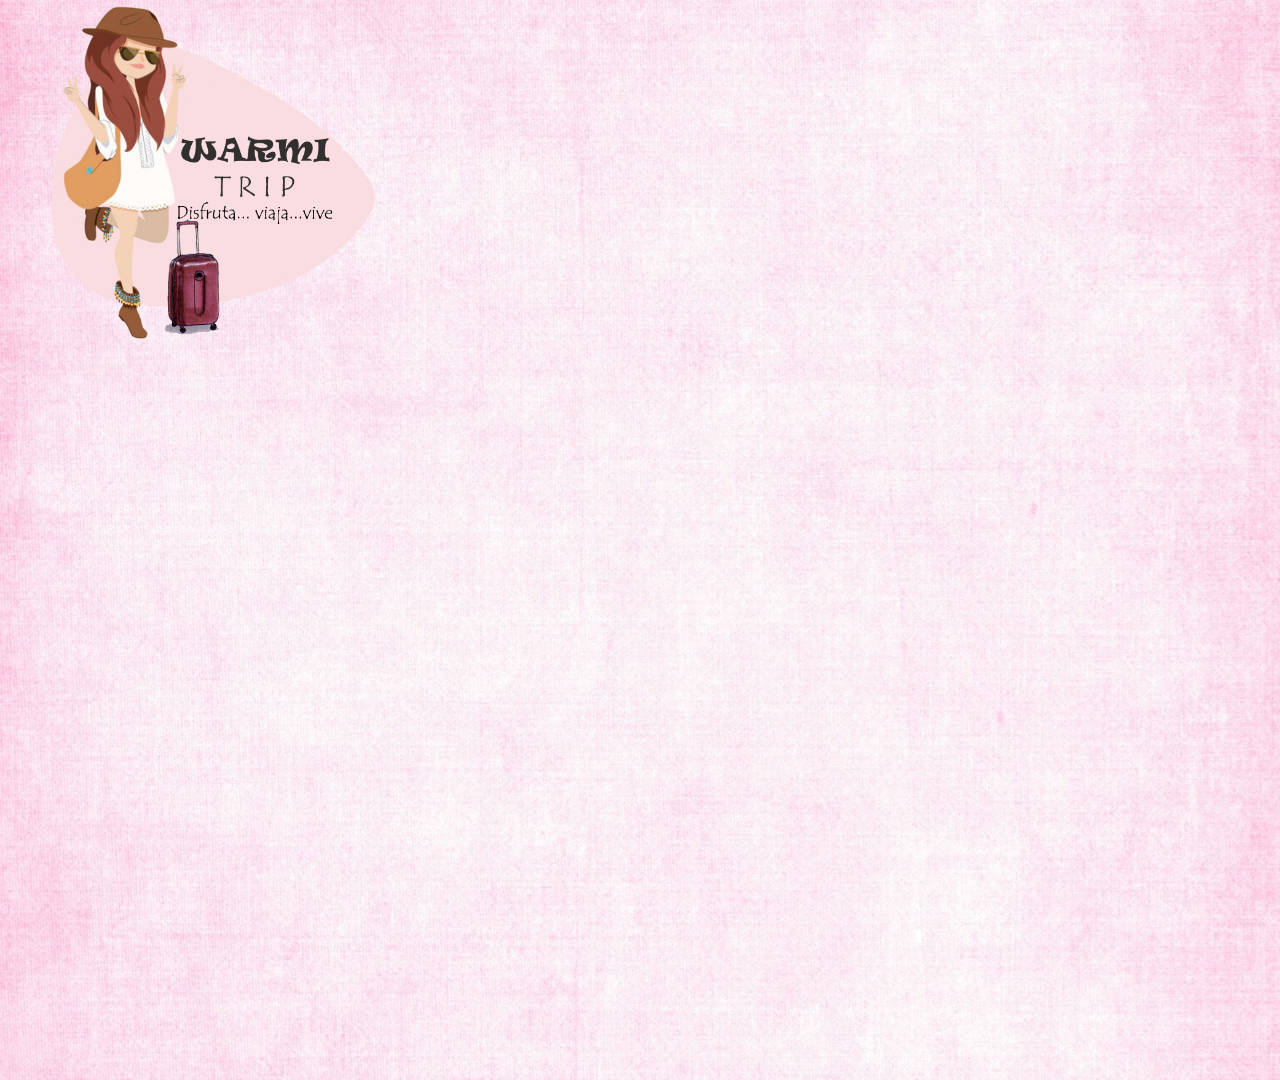
<file: index.html>
<!DOCTYPE html>
<html lang="en">
<head>
	<meta charset="UTF-8">
	<meta name="viewport" content="width=device-width, initial-scale=1.0">
	<meta http-equiv="X-UA-Compatible" content="ie=edge">
	<!-- Hojas de estilo de bootstrap -->
	<link rel="stylesheet" href="vendors/bootstrap/css/bootstrap.min.css">
	<!-- Hojas de estilo fuentes de google -->
  <link href="https://fonts.googleapis.com/css?family=Raleway" rel="stylesheet">
  <!-- Estilo para los iconos -->
  <link rel="shortcut icon" href="assets/icons/maleta.png" type="image/x-icon">
  <link href="https://fonts.googleapis.com/css?family=Raleway" rel="stylesheet">
  <!-- Hojas de estilo principal -->
	<link rel="stylesheet" href="css/splash.css">
	<title>Warmi-Trip</title>
</head class="background">
<!-- Logo principal-->
<body class="container-fluid main-fondo">
	<main>
		<div class="container-fluid">
			<div class="row ">
				<div class="col-xs-12 text-center flex">
					<img class="img-responsive logo" src="assets/img/logomujerchica.png" alt="">
				</div>
			</div>
		</div>
	</main>
	<script src="vendors/js/jquery-3.2.1.min.js"></script>
	<script src="js/splash.js"></script>
</body>

</html>
</file>
<file: css/splash.css>
*{
  padding: 0;
  margin: 0;
  box-sizing: border-box;
}
body {
  font-family: 'Raleway', sans-serif !important;
}
.main-fondo {
  height: 120vh;
  background-image: url(../assets/img/fondo2.jpg);
  background-repeat: no-repeat;
  background-size: cover;
  background-position: center;
}
.heigth {
    height: 100vh;
}
.container-flex-column {
  display: flex;
  flex-direction: column;
  justify-content: center;
  padding:0.5rem;
}
.logo {
  animation-duration: 5s;
  animation-name: slidein;
  width: 30%;
}
@keyframes slidein {
    from {   
      width: 10%;
      -webkit-transform: scale(1.3);
      transform: scale(3);  
      box-shadow: 0px 0px 15px 15px #ec731e;
      -webkit-box-shadow: 0px 0px 15px 15px #ec731e;
     }
    to {
      margin-left:30%;
      width: 40%;
      opacity: 2;
    }
}
/**************************************
MEDIA QUERY
***************************************/

@media only screen 
and (min-device-width: 250px) 
and (max-device-width: 767px) {

  .logo {
    animation-duration: 5s;
    animation-name: slidein;
    width: 30%;
    margin-top:70%;
    margin-right: auto;
    margin-left: auto;
    }

    @keyframes slidein {
   from {
      width: 10%;
     -webkit-transform: scale(1.3);
     transform: scale(3);
     box-shadow: 0px 0px 15px 15px #ec731e;
     -webkit-box-shadow: 0px 0px 15px 15px #ec731e;
   }
   to {
        width: 50%;
     opacity:1;
   }
 }
}

@media only screen 
and (min-device-width: 768px) 
and (max-device-width: 1127px){
 
 .logo {
   animation-duration: 5s;
   animation-name: slidein;
   width: 30%;
   margin-top: 50%;
   margin-right: auto;
   margin-left: auto;
 }

 @keyframes slidein {
   from {
     width: 10%;
     -webkit-transform: scale(1.3);
     transform: scale(3);
     box-shadow: 0px 0px 15px 15px #ec731e;
     -webkit-box-shadow: 0px 0px 15px 15px #ec731e;
   }
   to {
     width: 50%;
     opacity: 1;
   }
 }

 }

}
</file>
